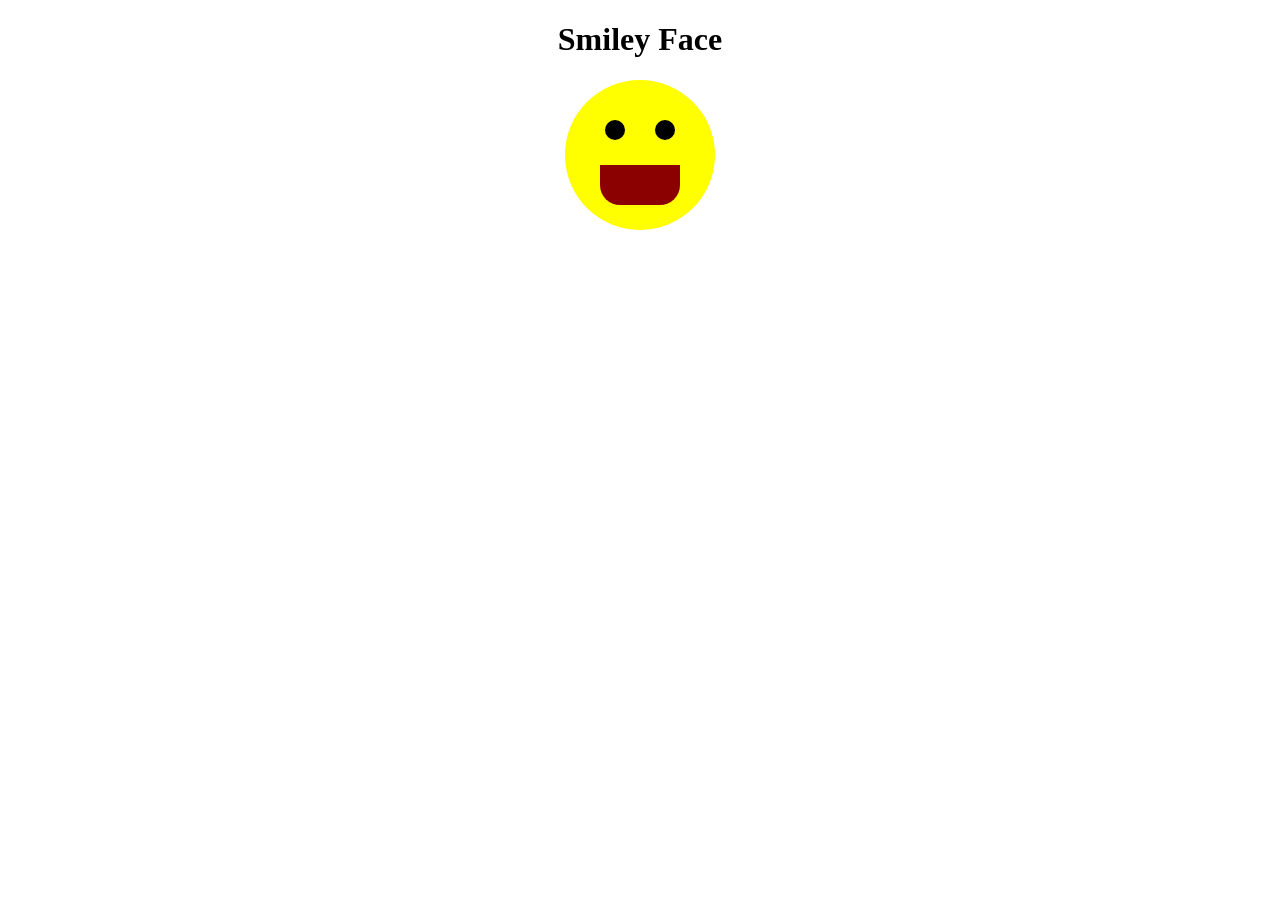
<file: Smiley face/index.html>
<!DOCTYPE html>
<html>

<head>
    <title>Smiley Face</title>
    <link rel="stylesheet" href="style.css">
</head>

<body>
    <h1 style="text-align:center;">Smiley Face</h1>
    <div class="face">
        <div class="eye left"></div>
        <div class="eye right"></div>
        <div class="mouth"></div>
    </div>
</body>

</html>
</file>
<file: Smiley face/style.css>
.face {
    width: 150px;
    height: 150px;
    background: yellow;
    border-radius: 50%;
    position: relative;
    margin: 20px auto;
}

.eye {
    width: 20px;
    height: 20px;
    background: black;
    border-radius: 50%;
    position: absolute;
    top: 40px;
}

.eye.left {
    left: 40px;
}

.eye.right {
    right: 40px;
}

.mouth {
    width: 80px;
    height: 40px;
    background: darkred;
    border-radius: 0 0 20px 20px;
    /* bottom corners rounded */
    position: absolute;
    bottom: 25px;
    left: 35px;
}
</file>
